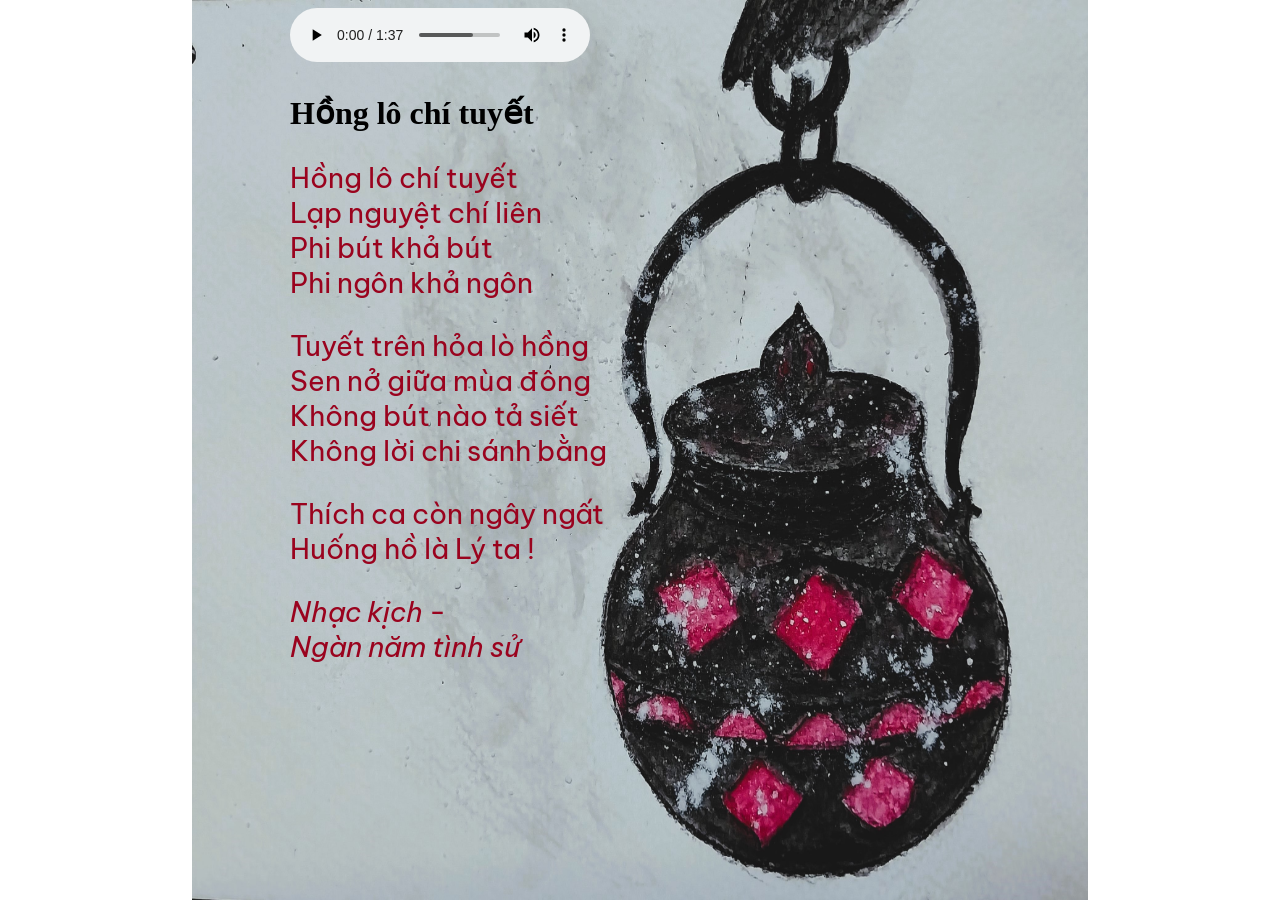
<file: HongLoChiTuyet/index.html>
<!DOCTYPE html>
<html>
<head>
<title>Hồng lô chí tuyết</title>
<link rel="preconnect" href="https://fonts.googleapis.com">
<link rel="preconnect" href="https://fonts.gstatic.com" crossorigin>
<link href="https://fonts.googleapis.com/css2?family=Be+Vietnam+Pro:ital,wght@1,200&family=Kaisei+Decol:wght@400;500&display=swap" rel="stylesheet">
<style>
    .content {
  max-width: 700px;
  margin: auto;
}
  body {
      background-image: url('honglo_chay-min.jpg');
      background-repeat: no-repeat;
      background-attachment: fixed;
      background-size: 70% 100%;
    background-position: center;
    }
    p {
      font-family: 'Be Vietnam Pro', sans-serif;
      font-size: 28px;
      color: #9A031E;
    }
</style>
</head>
<body>
<div class="content">
    <audio id="myVideo" controls>
        <source src="Hồng Lô Chí Tuyết.mp3">
    </audio>
<p id="seg"></p>
<h1>Hồng lô chí tuyết</h1>
<p>
  Hồng lô chí tuyết<br>
  Lạp nguyệt chí liên<br>
  Phi bút khả bút<br>
  Phi ngôn khả ngôn
</p>
<p>
  Tuyết trên hỏa lò hồng<br>
  Sen nở giữa mùa đông<br>
  Không bút nào tả siết<br>
  Không lời chi sánh bằng
</p>
<p>
  Thích ca còn ngây ngất<br>
  Huống hồ là Lý ta !
</p>

<p>
<i>Nhạc kịch - <br>Ngàn năm tình sử </i>
</p>
<script>

</script>
</div>

</body>
</html>
</file>
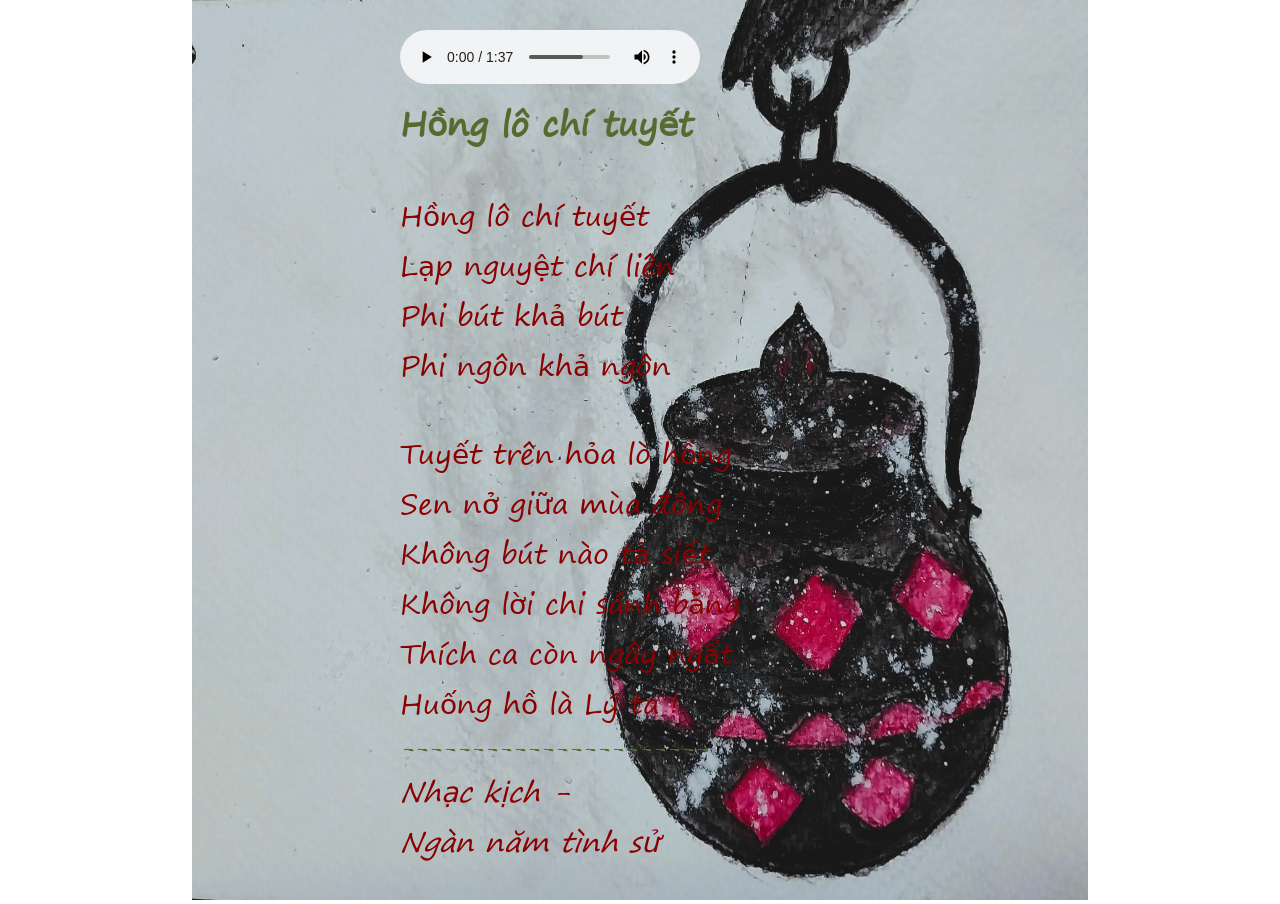
<file: HongLoChiTuyet/honglo.html>
<!DOCTYPE html>
<html>
<head>
<meta name="viewport" content="width=device-width, initial-scale=1.0">
<title>Hồng lô chí tuyết</title>
<link rel="preconnect" href="https://fonts.googleapis.com">
<link rel="preconnect" href="https://fonts.gstatic.com" crossorigin>
<link href="https://fonts.googleapis.com/css2?family=Be+Vietnam+Pro:ital,wght@1,200&family=Kaisei+Decol:wght@400;500&display=swap" rel="stylesheet">
<link rel="stylesheet" href="style.css">
</head>
<body>

<div class="container">
  <canvas id="canvas"></canvas>
  <section class="section">
    <div class="text">
    <audio id="myVideo" controls>
        <source src="Hồng Lô Chí Tuyết.mp3">
    </audio>

    <h1>Hồng lô chí tuyết</h1>
    <br>
    <p>
      Hồng lô chí tuyết<br>
      Lạp nguyệt chí liên<br>
      Phi bút khả bút<br>
      Phi ngôn khả ngôn
    </p><br>
    <p>
      Tuyết trên hỏa lò hồng<br>
      Sen nở giữa mùa đông<br>
      Không bút nào tả siết<br>
      Không lời chi sánh bằng
    </p>
    <p>
      Thích ca còn ngây ngất<br>
      Huống hồ là Lý ta !
    </p>
    ----------------------
    <p>
    <i>Nhạc kịch - <br>Ngàn năm tình sử </i>
    </p>
  </div>
  </section>
</div>
<script src="index.js"></script>
</body>
</html>
</file>
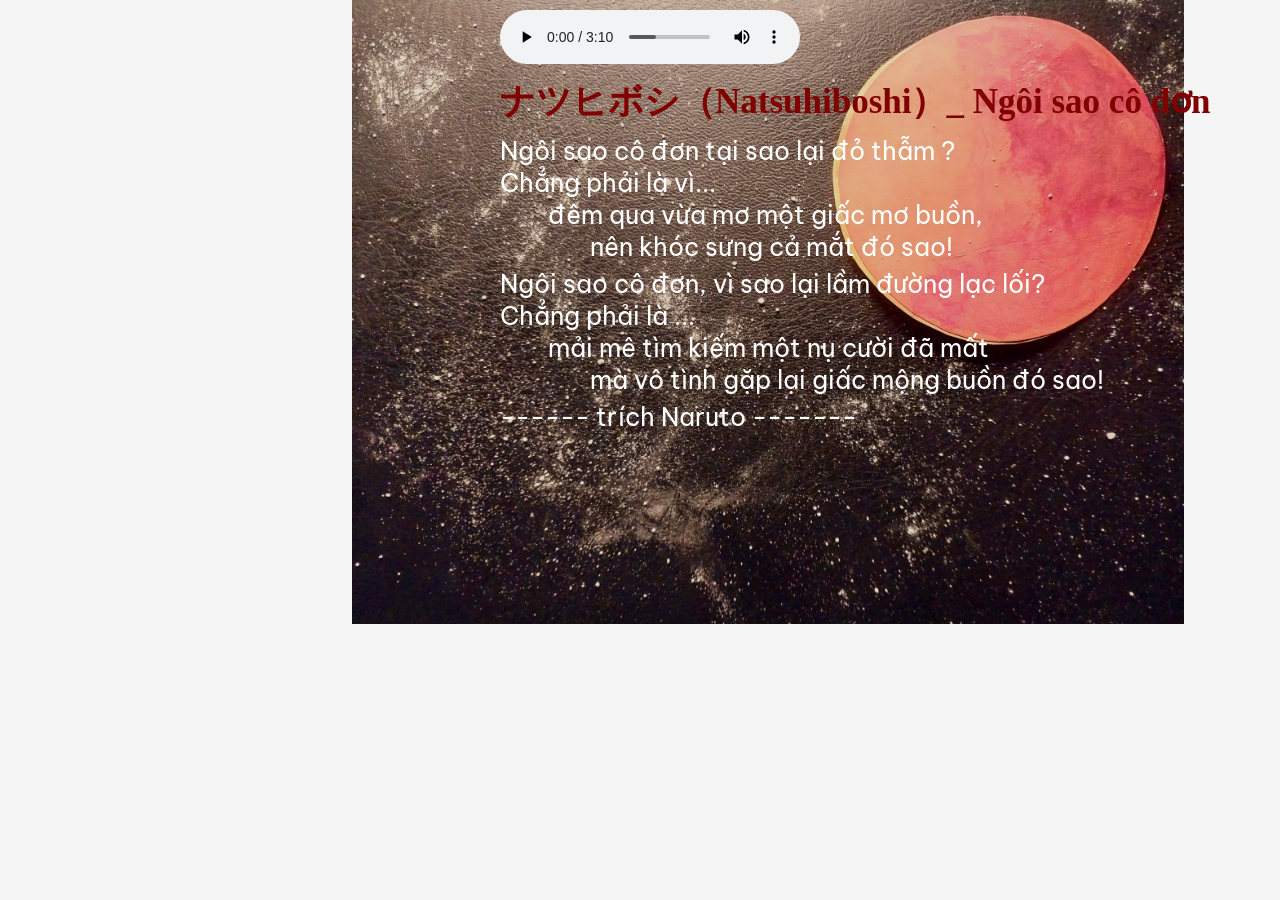
<file: 夏日星/natsuhiboshi.html>
<!DOCTYPE html>
<html>
<head>
<meta name="viewport" content="width=device-width, initial-scale=1.0">
<title>ナツヒボシ</title>
<link rel="preconnect" href="https://fonts.googleapis.com">
<link rel="preconnect" href="https://fonts.gstatic.com" crossorigin>
<link href="https://fonts.googleapis.com/css2?family=Be+Vietnam+Pro:ital,wght@1,200&family=Kaisei+Decol:wght@400;500&display=swap" rel="stylesheet">
<link rel="stylesheet" href="style.css">
</head>
<body>
<div class="content">
    <audio id="myVideo" controls>
        <source src="Natsuhiboshi.mp3">
    </audio>
    <h1>ナツヒボシ（Natsuhiboshi）_ Ngôi sao cô đơn</h1>
    <p id="lyric">
      夏日星　何故赤い？ <br>
      昨夜悲しい夢を見た <br>
      泣いて腫らした赤い目よ <br><br>
      夏日星　何故迷？<br>
      消えた　笑しを探している<br>
      だから　悲しい夢を見る
    </p>
    <p id="seg"></p>
<hr>
<p>
  Ngôi sao cô đơn tại sao lại đỏ thẫm ?<br>
  Chẳng phải là vì...<br>
  &nbsp&nbsp&nbsp&nbsp&nbsp&nbsp&nbsp đêm qua vừa mơ một giấc mơ buồn, <br>
  &nbsp&nbsp&nbsp&nbsp&nbsp&nbsp&nbsp&nbsp&nbsp&nbsp&nbsp&nbsp&nbsp&nbsp nên khóc sưng cả mắt đó sao!
</p>
<p>
  Ngôi sao cô đơn, vì sao lại lầm đường lạc lối?<br>
  Chẳng phải là ...<br>
  &nbsp&nbsp&nbsp&nbsp&nbsp&nbsp&nbsp mải mê tìm kiếm một nụ cười đã mất<br>
  &nbsp&nbsp&nbsp&nbsp&nbsp&nbsp&nbsp&nbsp&nbsp&nbsp&nbsp&nbsp&nbsp&nbsp mà vô tình gặp lại giấc mộng buồn đó sao!
</p>

<p>
------ trích Naruto -------
</p>

</div>
<script src="index.js"></script>
</body>
</html>
</file>
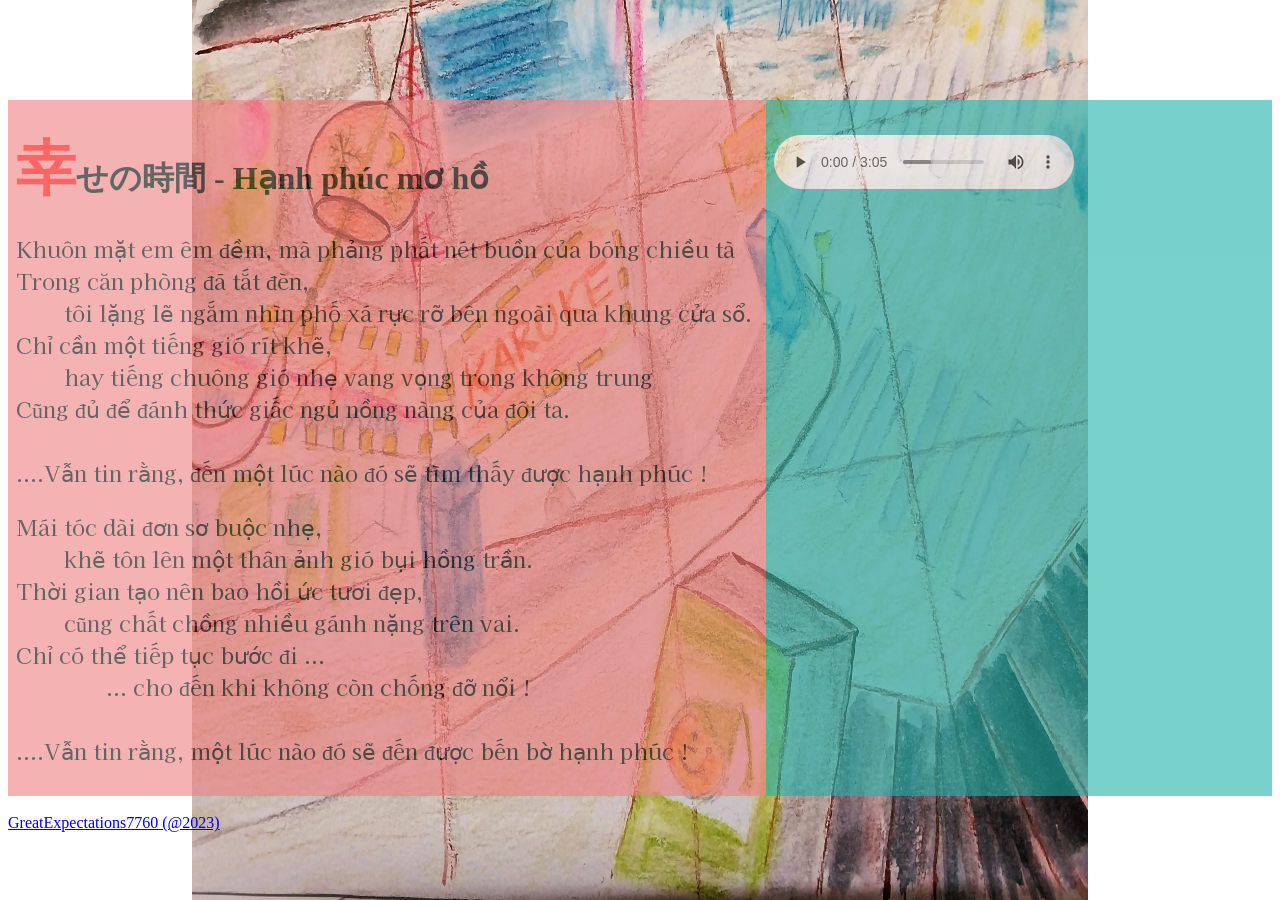
<file: 幸せの時/shiawase.html>
<!DOCTYPE html>
<html>
<head>
<title>幸せの時</title>
<link rel="preconnect" href="https://fonts.googleapis.com">
<link rel="preconnect" href="https://fonts.gstatic.com" crossorigin>
<link href="https://fonts.googleapis.com/css2?family=Kaisei+Decol&display=swap" rel="stylesheet">
<style>
    .content {
  max-width: 1300px;
  margin: auto;
}
    body {
        background-image: url('shiawase-min.jpg');
        background-repeat: no-repeat;
        background-attachment: fixed;
        background-size: 70% 100%;
        background-position: center;
    }
    p {
        font: 22px 'Kaisei Decol', serif;
        color: black;
    }
    .shiawase {
        font-size: 60px;
        color: red;
    }
    .col-wrap {
    display: table; 
    width: 100%; 
    margin-top: 100px;
}

.col {
    display: table-cell;
    padding: 0.5rem;

}
.col:nth-child(even){
    background-color:lightseagreen;
    opacity:0.6;
    width: 40%;
}
.col:nth-child(odd){
    background-color:lightcoral;
    opacity:0.6;
}

</style>
</head>
<body>
<div class="content">
    <div class="col-wrap">
        <div class="col">
    
    <h1><span class="shiawase">幸</span>せの時間 - <span class="shiawase"></span>Hạnh phúc mơ hồ</h1>
    
    <p>
        Khuôn mặt em êm đềm, mà phảng phất nét buồn của bóng chiều tà <br>
        Trong căn phòng đã tắt đèn, <br>
        &nbsp&nbsp&nbsp&nbsp&nbsp&nbsp&nbsp tôi lặng lẽ ngắm nhìn phố xá rực rỡ bên ngoài qua khung cửa sổ. <br>
        Chỉ cần một tiếng gió rít khẽ, <br>
        &nbsp&nbsp&nbsp&nbsp&nbsp&nbsp&nbsp hay tiếng chuông gió nhẹ vang vọng trong không trung <br>
        Cũng đủ để đánh thức giấc ngủ nồng nàng của đôi ta. <br><br>
        ....Vẫn tin rằng, đến một lúc nào đó sẽ tìm thấy được hạnh phúc !
    </p>
    <p>
        Mái tóc dài đơn sơ buộc nhẹ, <br>
        &nbsp&nbsp&nbsp&nbsp&nbsp&nbsp&nbsp khẽ tôn lên một thân ảnh gió bụi hồng trần. <br>
        Thời gian tạo nên bao hồi ức tươi đẹp, <br>
        &nbsp&nbsp&nbsp&nbsp&nbsp&nbsp&nbsp cũng chất chồng nhiều gánh nặng trên vai.<br>
        Chỉ có thể tiếp tục bước đi ... <br>
        &nbsp&nbsp&nbsp&nbsp&nbsp&nbsp&nbsp&nbsp&nbsp&nbsp&nbsp&nbsp&nbsp&nbsp ... cho đến khi không còn chống đỡ nổi !<br><br>
        ....Vẫn tin rằng, một lúc nào đó sẽ đến được bến bờ hạnh phúc !
    </p></div>
    <div class="col">
        <audio id="myVideo" controls>
            <source src="ShiawaseNoToki.mp3">
        </audio>
        <br><br><br>
        <p id="seg"></p>
        <p id="lyric">
            差し込む赤い夕陽に影絵のような君<br>
            灯りを消した部屋から僕は外を見ている<br>
            小さく響く風鈴　寝息のような風の音<br>
            穏やかな眠りをさましてゆく<br><br>
            いつか見つけられると信じてきた<br>
            幸せの時間を見た気がした<br><br>
            長い髪　束ねただけ　無造作なかたちは<br>
            暮らしの汚れた意味を　優しく包んでいる<br>
            時が思い出を作り　時がそれだけ重くなって<br>
            ささえきれなくなるまで　歩くのか<br><br>
            いつかみつけられると信じてきた<br>
            幸せの時間を見た気がした
        </p>
    </div>
    </div>
        <br>
        <a href="http://369605242732-profile-vn.s3-website-ap-northeast-1.amazonaws.com/" target="_blank"> GreatExpectations7760 (@2023) </a>
    </div>

<script>
    document.getElementById("lyric").style.display = "none";
    var i = 0;
    var txt = "差し込む赤い夕陽に影絵のような君\n灯りを消した部屋から僕は外を見ている\n小さく響く風鈴　寝息のような風の音\n穏やかな眠りをさましてゆく\n\nいつか見つけられると信じてきた\n幸せの時間を見た気がした\n\n\d長い髪　束ねただけ　無造作なかたちは\n暮らしの汚れた意味を　優しく包んでいる\n時が思い出を作り　時がそれだけ重くなって\nささえきれなくなるまで　歩くのか\n\nいつかみつけられると信じてきた\n幸せの時間を見た気がした";
    var speed = 600;
    let vid = document.getElementById("myVideo"); 
    vid.onplaying = function() {
        setTimeout(typeWriter, 10000);
    function typeWriter() {
      if (i < txt.length) {
        if(txt.charAt(i) == '\n') {
            document.getElementById("seg").innerHTML += "</br>";
            setTimeout(typeWriter, speed);
        } else if(txt.charAt(i) == '\d') {
            setTimeout(typeWriter, 15500);
        } else {
            document.getElementById("seg").innerHTML += txt.charAt(i);
            setTimeout(typeWriter, speed);
        }
        i++;
      }
    }
};

vid.onpause = function() {
    document.getElementById("lyric").style.display = "block";
    i = txt.length;
    document.getElementById("seg").innerHTML = "";
  }
</script>
</div>

</body>
</html>
</file>
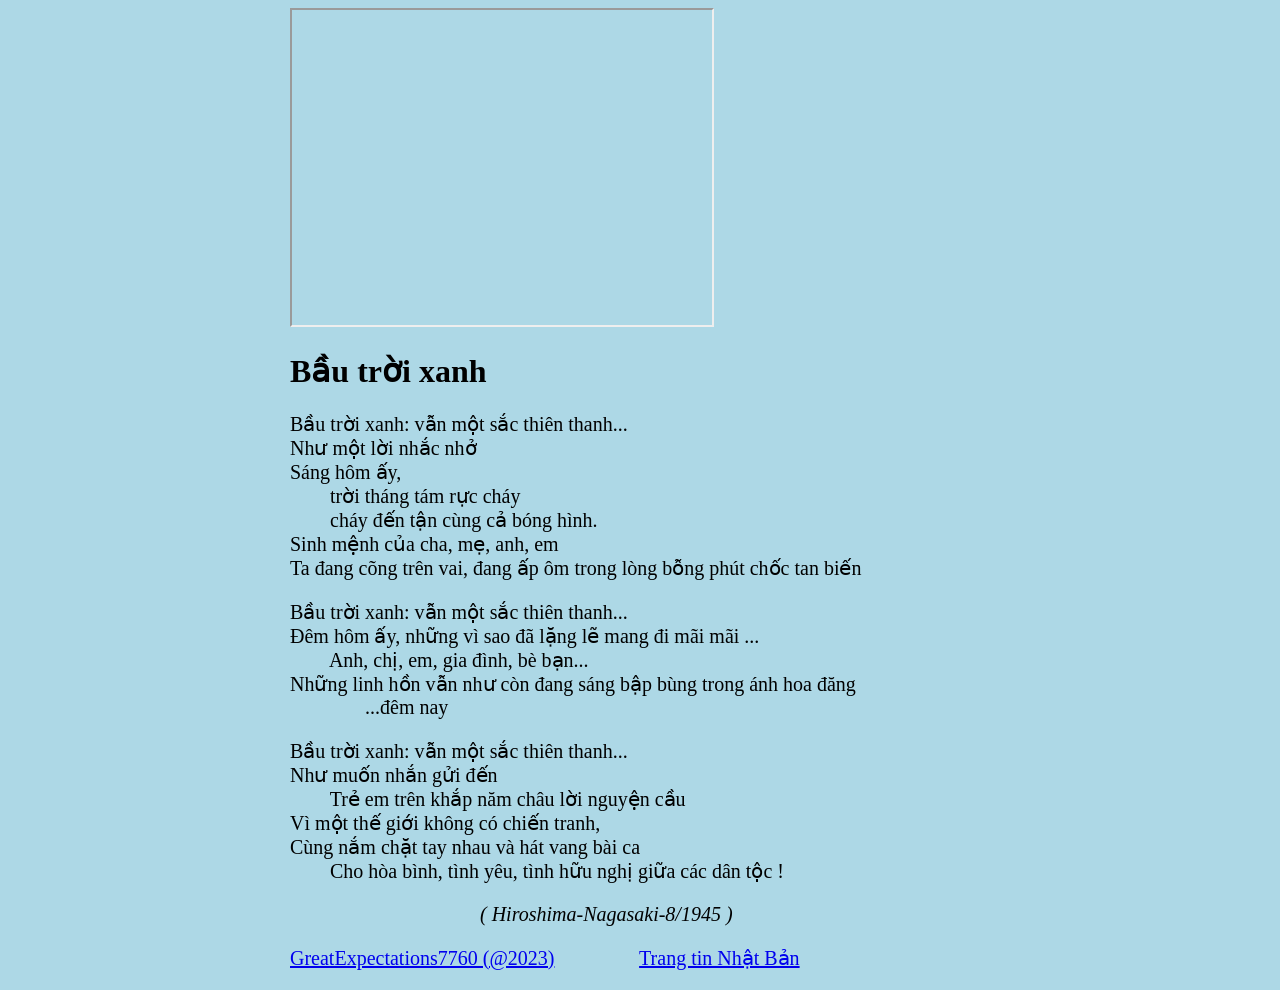
<file: 青い空は/aoi_sora.html>
<!DOCTYPE html>
<html>
<head>
<title>Bau troi xanh</title>
<meta name="viewport" content="width=device-width, initial-scale=1">
<style>
    .content {
  max-width: 700px;
  margin: auto;
}
    body {
      background-color: lightblue;
  background-size: 70% 100%;
  background-position: center;
    }
    p {
      font-size: 20px;
    }
</style>
</head>
<body>
<div class="content">
  <div id="player">
  <iframe width="420" height="315"
  src="https://www.youtube.com/embed/OvNGD9GWAXU">
  </iframe>
  </div>
  <p id="seg"></p>
<h1>Bầu trời xanh</h1>
<p>
  Bầu trời xanh: vẫn một sắc thiên thanh...<br>
  Như một lời nhắc nhở<br>
  Sáng hôm ấy, <br>
  &nbsp&nbsp&nbsp&nbsp&nbsp&nbsp&nbsp trời tháng tám rực cháy <br>
  &nbsp&nbsp&nbsp&nbsp&nbsp&nbsp&nbsp cháy đến tận cùng cả bóng hình. <br>
  Sinh mệnh của cha, mẹ, anh, em<br>
  Ta đang cõng trên vai, đang ấp ôm trong lòng bỗng phút chốc tan biến

</p>
<p>
  Bầu trời xanh: vẫn một sắc thiên thanh...<br>
  Đêm hôm ấy, những vì sao đã lặng lẽ mang đi mãi mãi ...<br>
  &nbsp&nbsp&nbsp&nbsp&nbsp&nbsp&nbsp Anh, chị, em, gia đình, bè bạn...<br>
  Những linh hồn vẫn như còn đang sáng bập bùng trong ánh hoa đăng <br>
  &nbsp&nbsp&nbsp&nbsp&nbsp&nbsp&nbsp&nbsp&nbsp&nbsp&nbsp&nbsp&nbsp&nbsp ...đêm nay
</p>
<p>
  Bầu trời xanh: vẫn một sắc thiên thanh...<br>
  Như muốn nhắn gửi đến <br>
  &nbsp&nbsp&nbsp&nbsp&nbsp&nbsp&nbsp Trẻ em trên khắp năm châu lời nguyện cầu <br>
  Vì một thế giới không có chiến tranh, <br>
  Cùng nắm chặt tay nhau và hát vang bài ca <br>
  &nbsp&nbsp&nbsp&nbsp&nbsp&nbsp&nbsp Cho hòa bình, tình yêu, tình hữu nghị giữa các dân tộc !
</p>
<p>
<i>&nbsp&nbsp&nbsp&nbsp&nbsp&nbsp&nbsp &nbsp&nbsp&nbsp&nbsp&nbsp&nbsp&nbsp &nbsp&nbsp&nbsp&nbsp&nbsp&nbsp&nbsp &nbsp&nbsp&nbsp&nbsp&nbsp&nbsp&nbsp&nbsp&nbsp&nbsp&nbsp&nbsp&nbsp&nbsp( Hiroshima-Nagasaki-8/1945 )</i>
</p>

<p>
  <a href="http://369605242732-profile-vn.s3-website-ap-northeast-1.amazonaws.com/" target="_blank"> GreatExpectations7760 (@2023)</a>
  &nbsp&nbsp&nbsp&nbsp&nbsp&nbsp&nbsp &nbsp&nbsp&nbsp&nbsp&nbsp&nbsp&nbsp
  <a href="https://dulichnb.epizy.com/">Trang tin Nhật Bản</a>
</p>
</div>

</body>
</html>
</file>
<file: HongLoChiTuyet/style.css>
*{ 
    margin: 0;
    padding: 0;
    border: 0;
   }

   @font-face {
    font-family: thuphap;
    src: url(segoepr.ttf);
  }

canvas{
z-index: 2;
}

html {
    background-image: url('honglo_chay-min.jpg');
    background-repeat: no-repeat;
    background-attachment: fixed;
    background-size: 70% 100%;
    background-position: center;
}

p {
    font-family: thuphap;
    font-size: 28px;
    color: darkred;
}

.text{
    font-family: thuphap;
    margin-left: 400px;
    color: darkolivegreen;
    font-size: 22px;
    width: 100%;
    top: 30px;
    position: absolute;
    display: block;
}

@media only screen and (max-device-width: 1024px) {
    /*your css code for Tablet devices */
    body {
        background-image: url('honglo_chay-tablet.jpg');
        background-size: 30% 10%;
        background-position: top;
    }
    .text{
        margin: auto;
        padding: 2px;
        color: red;
        background-color: #ffffff;
        opacity: 0.6;
        font-size: 28px;
        width: 100%;
        height: 100%;
        display: block;
        top: 2px
    }
}


@media only screen and (max-device-width: 767px) {
    /*your css code for mobile devices*/
    body {
        background-image: url('honglo_chay-mobile.jpg');
        background-size: 40% 20%;
        background-position: scroll;
    }
    .text{
        margin: auto;
        padding: 2px;
        color: darkolivegreen;
        background-color: #ffffff;
        opacity: 0.6;
        font-size: 22px;
        width: 100%;
        height: 100%;
        display: block;
        top: 2px
    }
    p {
        font-family: thuphap;
        font-size: 20px;
        color: darkred;
    }
}
</file>
<file: 夏日星/style.css>
*{ 
    margin: 0;
    padding: 0;
    border: 0;
    font-size: 100%;
   }

body {
    background-image: url('mars.jpg');
    width: 70% 100%;
    background-size: 65%;
    background-color: whitesmoke;
    background-repeat: no-repeat;
    background-attachment: fixed;
    background-position: 22em top;
  } 

  .content {
    max-width: 800px;
    margin-top: 10px;
    margin-left: 500px;
}

p {
    font-family: 'Be Vietnam Pro', sans-serif;
    font-size: 25px;
    color: white;
    margin-top: 5px;
}

h1 {
    color: maroon;
    font-size: 35px;
    margin-top: 10px;
}

@media only screen and (max-device-width: 1024px) {
    /*your css code for Tablet devices */
    body {
        background-image: url('mars_tablet.jpg');
        background-size: 100% 100%;
        background-position: top;
    }
    .content {
        width: 100%;
        margin: 10px;
    }
}


  @media only screen and (max-device-width: 767px) {
    /*your css code for mobile devices*/
    body {
        background-image: url('mars_mobile.jpg');
        background-size: 100% 100%;
        background-position: top;
    }
    .content {
        width: 100%;
        margin: 10px;
    }
}
</file>
